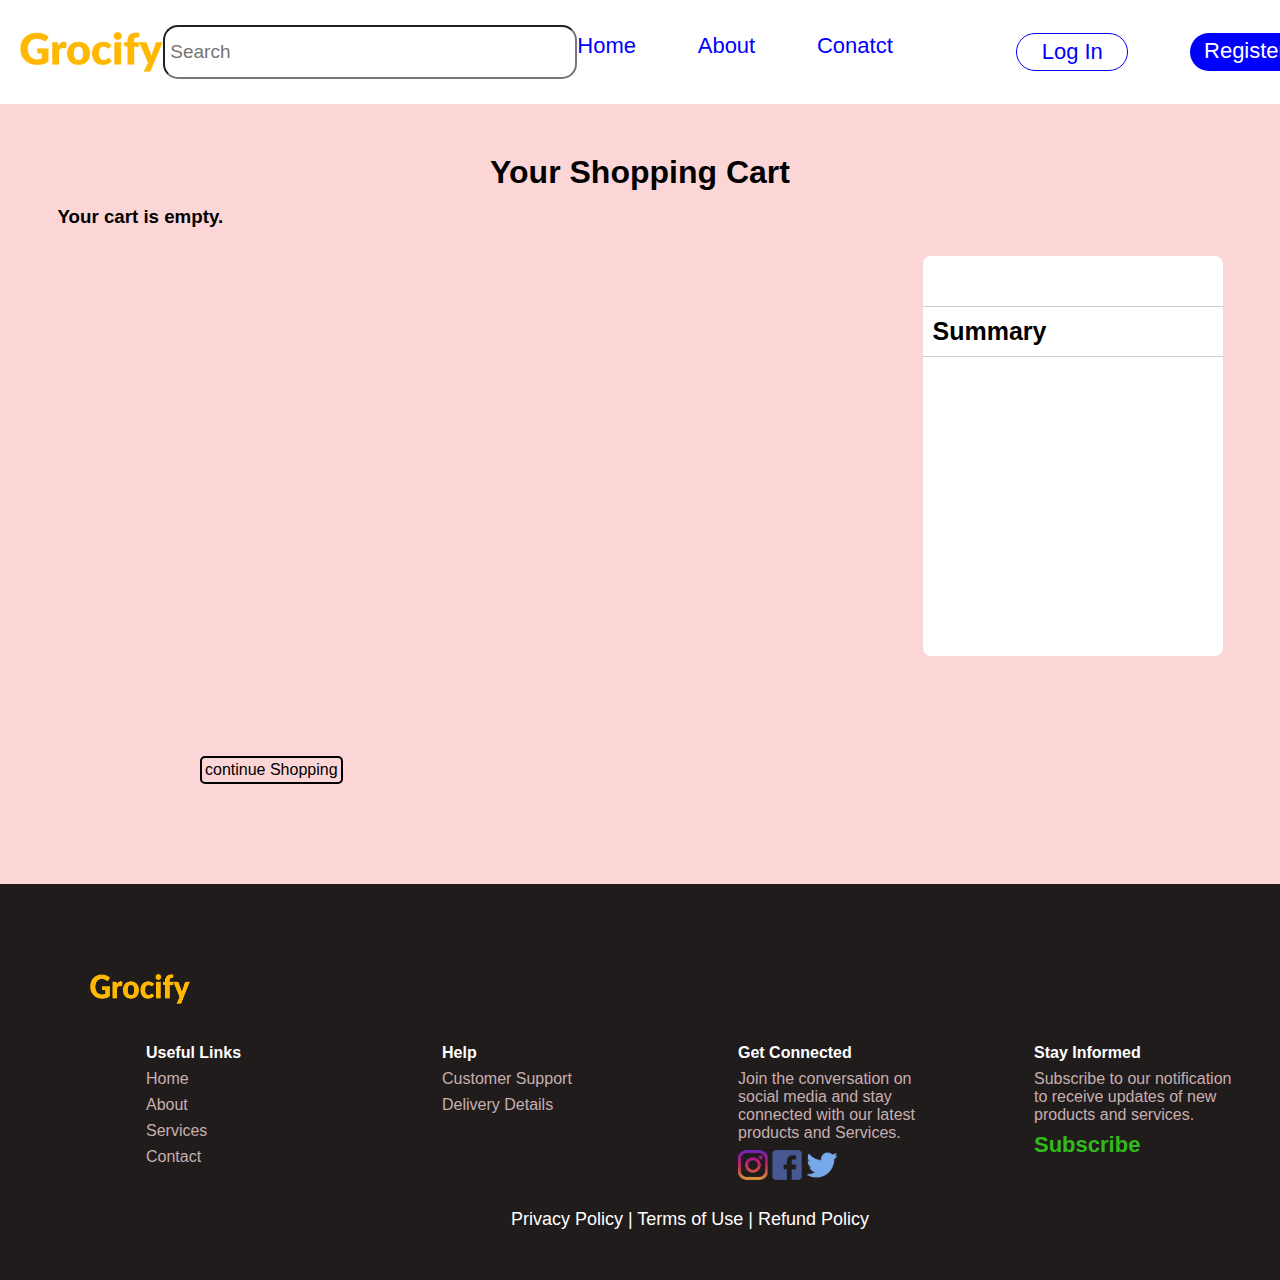
<file: cart.html>
<!DOCTYPE html>
<html lang="en">

<head>
  <meta charset="UTF-8">
  <meta name="viewport" content="width=device-width, initial-scale=1.0">
  <title>Your Cart</title>
  <link href='https://cdn.boxicons.com/fonts/basic/boxicons.min.css' rel='stylesheet'>
  <link rel="stylesheet" href="cart.css">
  <link rel="stylesheet" href="mobileView.css">
</head>

<body>
  <header>
    <img src="images/Grocify.png" alt="company logo">
    <div class="Search"><input type="text" placeholder="Search"><i id="search-btn" class='bxr  bx-search'></i>
    </div>


    <i class='bxr  bx-cart' id="cart"></i>
    <i id="search-btn2" class='bxr  bx-search'></i>
    <i class='bxr  bx-cart' id="cart2"></i>
    <i class='bxr  bx-menu-wider' id="menuBar"></i>
    <ul class="nav" id="navLinks">
      <li><a href="#Home">Home</a></li>
      <li><a href="#About">About</a></li>
      <li><a href="contact-us.html">Conatct</a></li>
      <i class='bxr  bx-cart' id="cart3"></i>
      <a id="login" href="login.html">Log In</a>
      <a id="register" href="register.html">Register</a>
    </ul>
  </header>
  <h1>Your Shopping Cart</h1>
  <div class="cart-box">
    <div id="cart-container"></div>
    

    <div class="discounts-box">
      <h1>Summary</h1>

      <div class="discounst">

        
      </div>
      <h4 id="total"></h4>
    </div>
  </div>

  <div class="back">
    <a href="index.html"><i class='bxr  bx-arrow-left-stroke'  ></i> continue Shopping</a>
  </div>
  <footer id="Conatct">
    <div class="cpy-logo">
      <img src="images/Grocify.png" alt="">
    </div>
    <div class="links">
      <div id="useful-links" class="help">
        <h4>Useful Links</h4>
        <a href="#Home">Home</a>
        <a href="#About">About</a>
        <a href="#">Services</a>
        <a href="#">Contact</a>
      </div>

      <div class="help">
        <h4>Help</h4>
        <a href="#">Customer Support</a>
        <a href="#">Delivery Details</a>
      </div>


      <div id="connect" class="help">
        <h4>Get Connected</h4>
        <a href="#">Join the conversation on social media and stay connected with our latest products and
          Services.</a>
        <div class="media">
          <img src="images/image 1.png" alt="">
          <img src="images/image 2.png" alt="">
          <img src="images/image 3.png" alt="">
        </div>
      </div>

      <div id="saved" class="help">
        <h4>Stay Informed</h4>
        <a href="#">Subscribe to our notification to receive updates of new products and services.
        </a>
        <h4 class="sub">
          <a href="#">Subscribe</a>
        </h4>
      </div>
    </div>

    <div class="p-p">
      <p>Privacy Policy | Terms of Use | Refund Policy
      </p>
    </div>
  </footer>
  <script src="cart.js" defer></script>
</body>

</html>
</file>
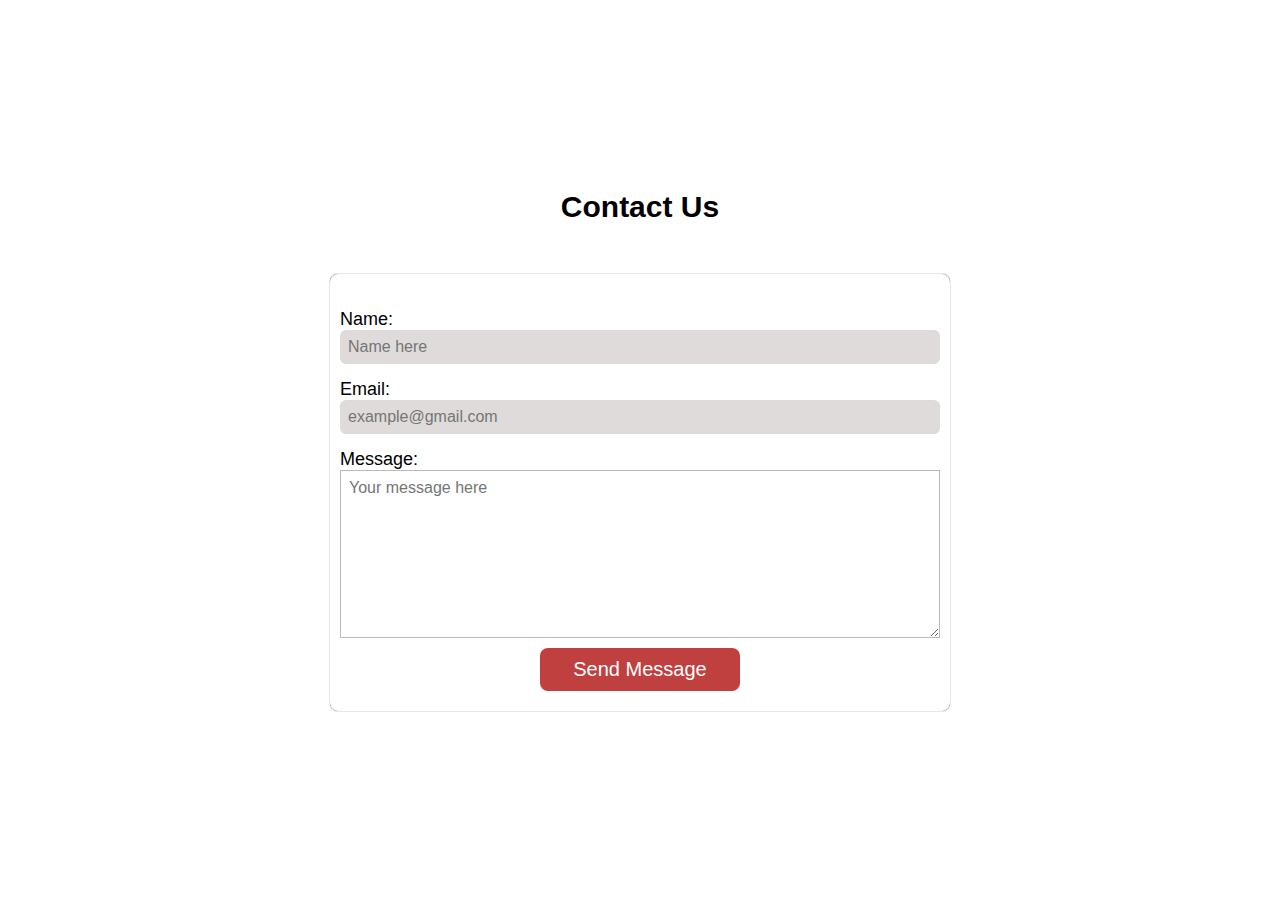
<file: contact-us.html>
<!DOCTYPE html>
<html lang="en">
<head>
  <meta charset="UTF-8">
  <meta name="viewport" content="width=device-width, initial-scale=1.0">
  <title>Contact Form</title>
  <link rel="stylesheet" href="contact.css">
</head>
<body>
  <h2>Contact Us</h2>

  <form action="https://api.web3forms.com/submit" method="POST">
    <input type="hidden" name="access_key" value="ea4ed182-7748-41cf-9213-6835b3c5b513">
    <label>Name:</label>
    <input type="text" placeholder="Name here">

    <label>Email:</label>
    <input type="email" placeholder="example@gmail.com" required>

    <label>Message:</label>
    <textarea placeholder="Your message here" required></textarea>

    <button type="submit">Send Message</button>



  </form>

  <script defer></script>
</body>
</html>
</file>
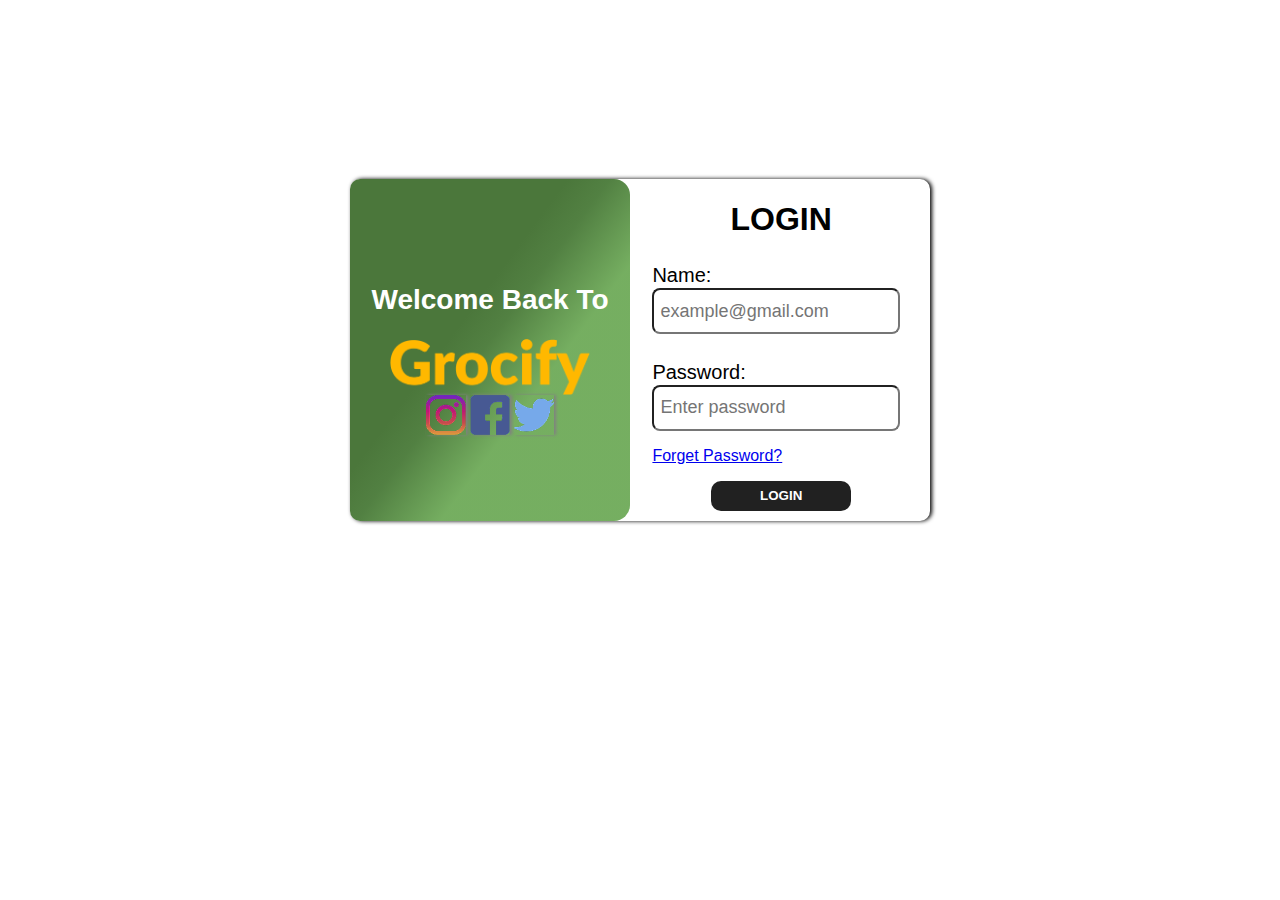
<file: login.html>
<!DOCTYPE html>
<html lang="en">
<head>
    <meta charset="UTF-8">
    <meta name="viewport" content="width=device-width, initial-scale=1.0">
    <title>login</title>

    <style>
        body{
            display: flex;
            height: 700px;
            align-content: center;
            justify-content: center;
            margin: 0;
            padding: 0;
            font-family: 'poppins', sans-serif;
        }
        .cotainer{
            width: 700px;
            height: auto;
            align-items: center;
            justify-content: center;
            display: flex;
        }

        form{
            width: 80%;
            height: auto;
            display: flex;
            justify-content: space-between;
            box-shadow: 2px 0 4px;
            border-radius: 10px;
            padding-right: 20px;
        }
        form .logo{
            width: 200px;
            height: auto;
        }
        .box{
            border-top-right-radius: 16px;
            border-bottom-right-radius: 16px;
            border-top-left-radius: 10px;
            border-bottom-left-radius: 10px;
            display: flex;
            flex-direction: column;
            align-items: center;
            justify-content: center;
            width: 50%;
            background: linear-gradient(126.52deg, #4B773B 40.84%, rgba(58, 111, 40, 0.88) 48.71%, rgba(74, 149, 47, 0.76) 64.46%);;

        }
        .box h2{
            color: #fff;
            font-size: 28px;
        }   
        .mdi{
            width: 40px;
            box-shadow: 2px 0 3px gray;
        }
        .loginDetails{
            width: 46%;
        }

        .loginDetails h1{
            width: 100%;
            display: flex;
            align-items: center;
            justify-content: center;
        }
        .detailsNeeded h4{
            font-weight: lighter;
            font-size: 20px;
            margin-bottom: 1px;
        }

        .detailsNeeded input{
            height: 30px;
            border-radius: 8px;
            padding: 6px;
            font-size: 18px;
            font-weight: lighter;
        }
        #forgetPassword{
            font-size: 16px;
        }
        .dv{
            width: 100%;
            height: auto;
            display: flex;
            align-items: center;
            justify-content: center;
        }
        button{
            width: 140px;
            height: 30px;
            background-color:  #000000DE;
            color: #fff;
            border-radius: 10px;
            margin-bottom: 10px;
            align-self: center;
            border: none;
            font-weight: bold;
        }
        button:hover{
            background-color: #fff;
            color: #000000DE;
            transition: 0.3s ease;
        }

        @media (max-width:600px){
            body{
                max-height:600px;
            }
            .box{
                display: none;
            }
            .loginDetails{
                height: fit-content;
                width: 100%;
                display: flex;
                flex-direction: column;
                justify-content: center;
                align-items: center;
            }
            
        }
    </style>
</head>
<body>
    <div class="cotainer">
        <form action="index.html">
            <div class="box">
                <h2>Welcome Back To</h2>
                <img class="logo" src="/images/Grocify.png" alt="company logo">
                <div class="media">
                    <img class="mdi" src="/images/image 1.png" alt="">
                    <img class="mdi" src="/images/image 2.png" alt="">
                    <img class="mdi" src="/images/image 3.png" alt="">
                </div>
            </div>

            <div class="loginDetails">
                <h1>LOGIN</h1>
                <div class="detailsNeeded">
                    <h4>Name:</h2>
                    <input type="email" placeholder="example@gmail.com" required>
                    <h4>Password:</h4>
                    <input type="password" placeholder="Enter password" id="password">
                    <p><a href="#" id="forgetPassword">Forget Password?</a></p>
                    <div class="dv"><button>LOGIN</button></div>
                </div>
            </div>
        </form>
    </div>    
</body>
</html>
</file>
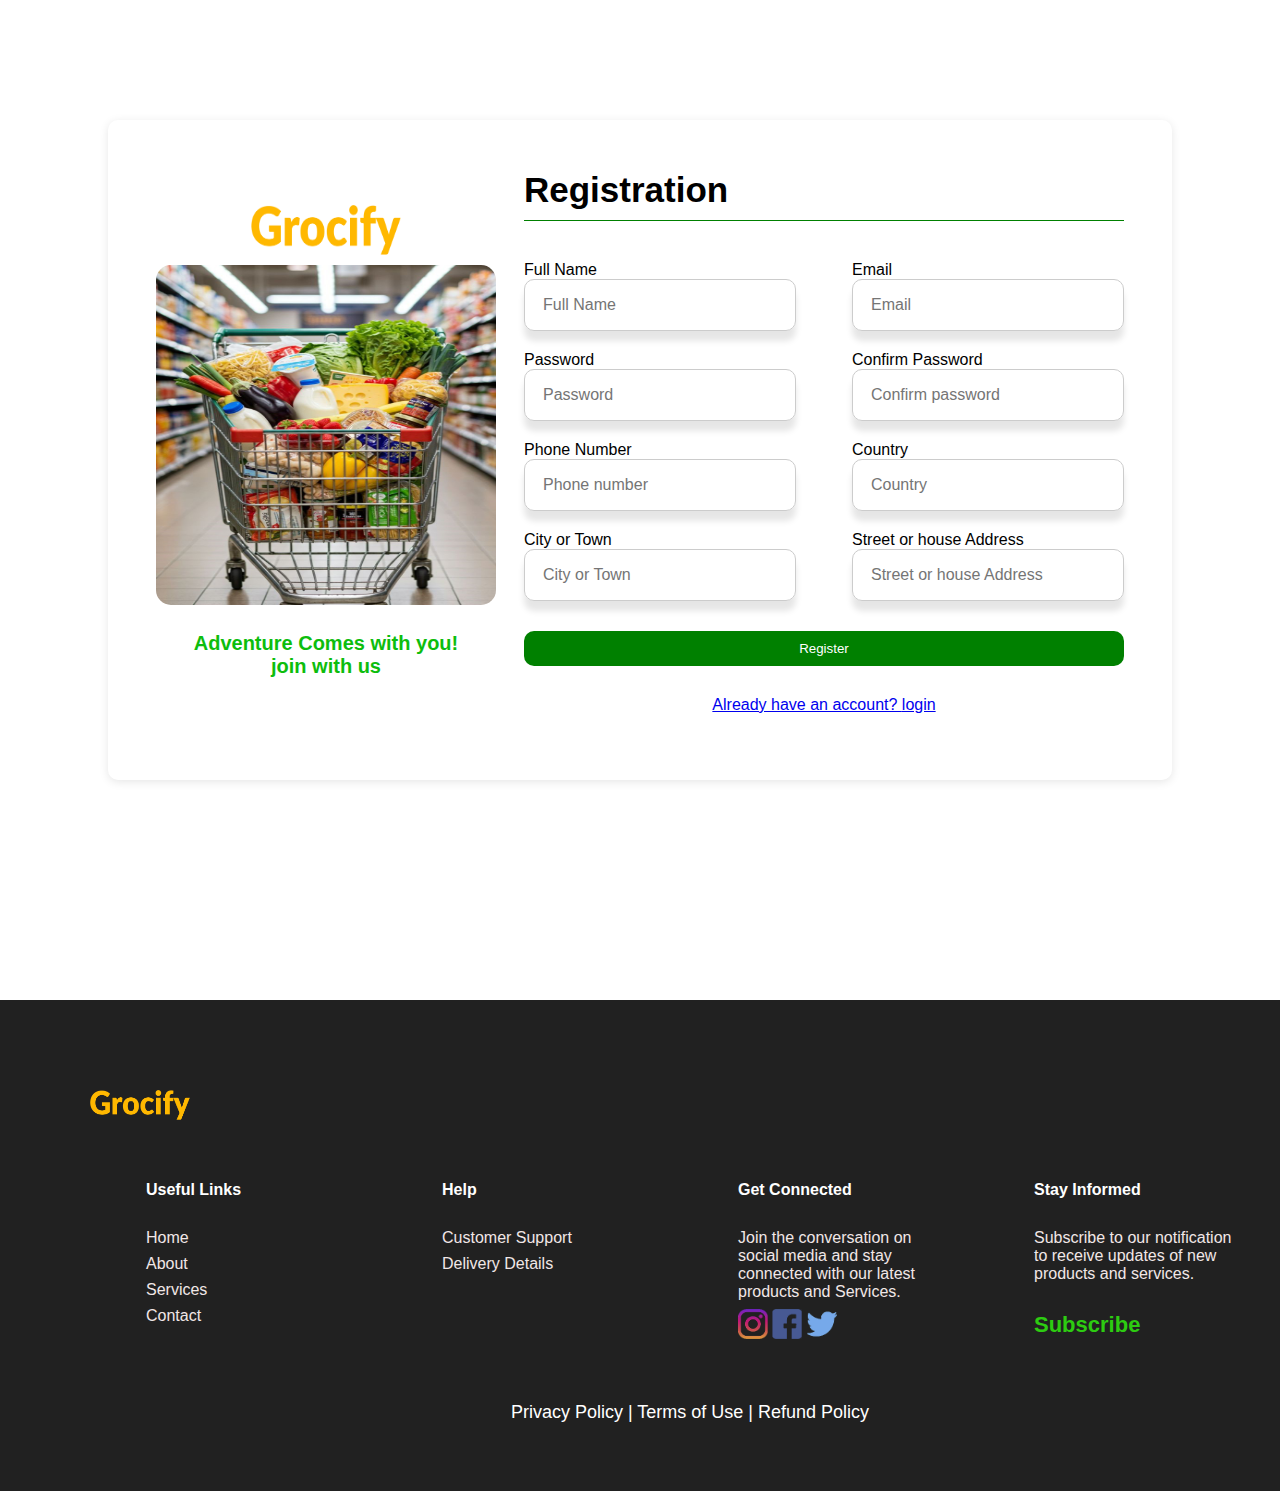
<file: register.html>
<!DOCTYPE html>
<html lang="en">

<head>
  <meta charset="UTF-8">
  <title>Register</title>
  <link href='https://cdn.boxicons.com/fonts/basic/boxicons.min.css' rel='stylesheet'>
  <link rel="stylesheet" href="register.css">
</head>

<body>
  <div class="pswd-not-same" id="pws-not-same"></div>
  <div class="successful-registration">Suceessful Registration</div>
  <div class="main-container">


    <div class="register-box">

      <div class="cart-basket-container">
        <img class="grocery-logo" src="images/Grocify.png" alt="Grocery-logo">
        <img src="images/7-Item Grocery Checklist.jpeg" alt="cart-basket">
        <h2>Adventure Comes with you! join with us</h2>
      </div>


      <form id="registerForm" action="index.html">
        <h2>Registration</h2>

        <div class="info-box">
          <div class="const-holder">
            <label for="name">Full Name</label>
            <div class="name">
              <input type="text" id="name" placeholder="Full Name" required>
              <i class='bxr  bx-user'></i>
            </div>
          </div>


          <div class="const-holder">
            <label for="Email">Email</label>
            <div class="emial">
              <input type="email" id="email" placeholder="Email" required>
              <i class='bxr  bx-mail-open'></i>
            </div>
          </div>
        </div>

        <div class="info-box">
          <div class="const-holder">
            <label for="password">Password</label>
            <div class="password">
              <input type="password" id="password" placeholder="Password" minlength="4" maxlength="12" required>
              <i class='bxr  bx-eye-slash' id="eyeicon"></i>
              <i class='bxr  bx-eye' style="display: none; " id="eyeopen"></i>
            </div>
          </div>

          <div class="const-holder">
            <label for="Confirmpassword">Confirm Password</label>
            <div class="password">
              <input type="password" id="Confirmpassword" placeholder="Confirm password" required>
              <i class='bxr  bx-eye-slash' id="eyeicon2"></i>
              <i class='bxr  bx-eye' style="display: none; " id="eyeopen2"></i>
            </div>
          </div>
        </div>

        <div class="info-box">
          <div class="const-holder">
            <label for="phone-no">Phone Number</label>
            <div class="phone-no">
              <input type="text" placeholder="Phone number" maxlength="10" required>
              <i class='bxr  bx-phone'></i>
            </div>
          </div>

          <div class="const-holder">
            <label for="country">Country</label>
            <div class="country">
              <input type="text" placeholder="Country" required>
              <i class='bxr  bx-flag-alt'></i>
            </div>
          </div>
        </div>


        <div class="info-box">
          <div class="const-holder">
            <label for="city">City or Town</label>
            <div class="city">
              <input type="text" placeholder="City or Town" required>
              <i class='bxr  bx-city'></i>
            </div>
          </div>

          <div class="const-holder">
            <label for="street">Street or house Address</label>
            <div class="street">
              <input type="text" placeholder="Street or house Address">
              <i class='bxr  bx-street-view'></i>
            </div>
          </div>

        </div>
        <button type="submit" id="register">Register</button>
        <a class="alreadyHaveAcc" href="login.html">Already have an account? <span>login</span></a>
        <p class="message" id="message"></p>
      </form>
    </div>
  </div>

  <footer id="Conatct">
    <div class="cpy-logo">
      <img src="images/Grocify.png" alt="">
    </div>
    <div class="links">
      <div id="useful-links" class="help">
        <h4>Useful Links</h4>
        <a href="#Home">Home</a>
        <a href="#About">About</a>
        <a href="#">Services</a>
        <a href="#">Contact</a>
      </div>

      <div class="help">
        <h4>Help</h4>
        <a href="#">Customer Support</a>
        <a href="#">Delivery Details</a>
      </div>


      <div id="connect" class="help">
        <h4>Get Connected</h4>
        <a href="#">Join the conversation on social media and stay connected with our latest products and
          Services.</a>
        <div class="media">
          <img src="images/image 1.png" alt="">
          <img src="images/image 2.png" alt="">
          <img src="images/image 3.png" alt="">
        </div>
      </div>

      <div id="saved" class="help">
        <h4>Stay Informed</h4>
        <a href="#">Subscribe to our notification to receive updates of new products and services.
        </a>
        <h4 class="sub">
          <a href="#">Subscribe</a>
        </h4>
      </div>
    </div>

    <div class="p-p">
      <p>Privacy Policy | Terms of Use | Refund Policy
      </p>
    </div>
  </footer>




  <script src="register.js" defer></script>
</body>

</html>
</file>
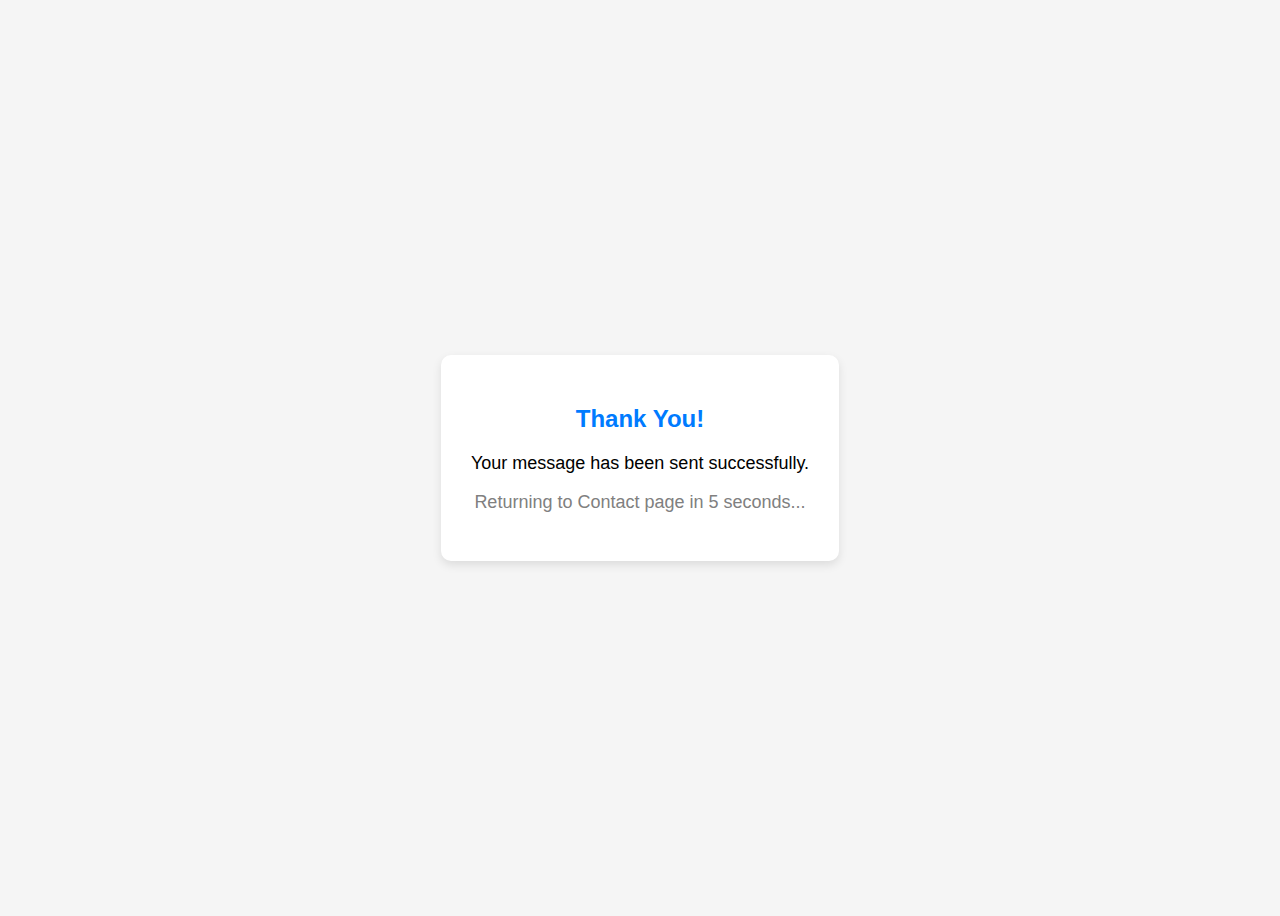
<file: thankYou.html>
<!DOCTYPE html>
<html lang="en">
<head>
  <meta charset="UTF-8">
  <meta name="viewport" content="width=device-width, initial-scale=1.0">
  <title>Thank You</title>
  <style>
    body {
      font-family: Arial, sans-serif;
      background-color: #f5f5f5;
      display: flex;
      justify-content: center;
      align-items: center;
      height: 100vh;
      flex-direction: column;
    }

    .box {
      background: white;
      padding: 30px;
      border-radius: 10px;
      box-shadow: 0 4px 10px rgba(0,0,0,0.1);
      text-align: center;
    }

    h2 {
      color: #007bff;
    }

    p {
      margin-top: 10px;
      font-size: 18px;
    }

    .timer {
      color: gray;
      margin-top: 15px;
    }
  </style>
  <meta http-equiv="refresh" content="5;url=contact-us.html">
</head>
<body>
  <div class="box">
    <h2>Thank You!</h2>
    <p>Your message has been sent successfully.</p>
    <p class="timer">Returning to Contact page in <span id="seconds">5</span> seconds...</p>
  </div>

  <script>
    // countdown for display
    let timeLeft = 5;
    const seconds = document.getElementById('seconds');
    const timer = setInterval(() => {
      timeLeft--;
      seconds.textContent = timeLeft;
      if(timeLeft <= 0) clearInterval(timer);
    }, 1000);


  </script>
</body>
</html>
</file>
<file: cart.css>
* {
    margin: 0;
    padding: 0;
    font-family: 'poppins', sans-serif;
}

body {
    margin: 0;
    padding: 0;
    background-color: #fcd6d6;
    font-family: 'poppins', sans-serif;
}


h1 {
    font: 40px;
    width: 100%;
    display: flex;
    margin-top: 50px;
    text-align: left;
    align-items: center;
    margin-bottom: 15px;
    justify-content: center;
}
.cart-box{
    display: flex;
    justify-content: space-around;
    align-items: center;
    padding: 0 50px;
}

#cart-container{
    height: 500px;
    width: 850px;
    overflow-y: auto;
    overflow-x:hidden;
}

.cart-item {
    display: flex;
    width:700px;
    padding: 5px 50px;
    align-items: center;
    border-bottom: 1px solid #ccc;
}

.details {
    width: 100%;
    max-width: 1024px;
    padding: 15px 0;
    display: flex;
    justify-content: space-between;
    align-items: center;
}

.details p {
    margin: 2px;
}

.cart-item img {
    width: 80px;
    margin-right: 15px;
}

.cart-item h4 {
    margin: 0;
}

.remove-btn {
    background:none;
    color: red;
    border: none;
    padding: 5px 10px;
    font-size: 20px;
    cursor: pointer;
    margin-top: 10px;
}

.discounts-box{
    width: 300px;
    height: 400px;
    display: flex;
    flex-direction: column;
    justify-content: center;
    gap: 15px;
    align-items: center;
    background-color: #fff;
    border-radius: 8px;
}
.discounts-box h1{
    width: 280px;
    display: flex;
    justify-content: flex-start;
    align-items: center;
    padding: 10px;
    margin-top: 15px;
    font-size: 25px;
    border-bottom: 1px  solid #ccc;
    border-top: 1px  solid #ccc;
}
.discounst{
    width: 250px;
    padding: 10px;
    height: 200px;
    display: flex;
    flex-direction: column;
    gap: 20px;
}

.sub-total,.shipping-cost,.discountPercentage,.tax{
    display: flex;
    width: 100%;
    justify-content: space-between;
    border-bottom:1px solid #ccc;
    padding: 8px 0px;
    
}

.sub-total h5,.shipping-cost h5,.discountPercentage h5,.tax h5{
    font-size: 17px;
}

#total{
    width: 280px;
    display: flex;
    justify-content: center;
    align-items: center;
    font-size: 20px;
}

.back{
    margin-top: 50px;
    width: 100%;
    margin-left: 200px;
    display: flex;
    justify-content: flex-start;
}

.back a{
    display: flex;
    align-items: center;
    justify-content: center;
    text-decoration: none;
    color: black;
    padding: 3px;
    border-radius: 5px;
    border: 2px solid;
}

.back a:hover{
    background-color: white;
    transition: 0.3s ease-in-out;
    border: none;
    outline: none;
}

.back i{
    font-size: 30px;
}

header {
    width: 100%;
    height: auto;
    padding: 25px 20px;
    background-color: transparent;
    display: flex;
    justify-content: space-evenly;
    align-items: center;
    background-color: #fff;
}

.nav {
    width: 800px;
    display: flex;
    justify-content: space-between;
}

header img {
    width: 70x;
    height: 40px;
}

header input {
    width: 400px;
    height: 40px;
    border-radius: 15px;
    outline: none;
    padding: 5px;
    font-size: 19px;
}

#search-btn {
    align-self: center;
    position: relative;
    left: -38px;
    top: 7px;
    font-size: 22px;
}

#search-btn2,
#menuBar,
#cart2 {
    display: none;
    font-size: 30px;
}

#cart {
    font-size: 30px;
    color: blue;
    font-weight: lighter;
    display: none;
}

#cart3 {
    display: flex;
    font-size: 30px;
    color: blue;
    font-weight: lighter;
}

#cart:hover {
    color: black;
}

#login {
    padding: 5px;
    border: 1px solid blue;
    border-radius: 20px;
    width: 100px;
    display: flex;
    text-align: center;
    justify-content: center;
}

#login:hover {
    background-color: blue;
    border: none;
    color: #fff;
    transition: 0.5s ease;
    outline: none;
}

#register {
    background-color: blue;
    color: #fff;
    padding: 5px;
    border-radius: 20px;
    width: 100px;
    display: flex;
    text-align: center;
    justify-content: center;
}

#register:hover {
    border: 1px solid blue;
    color: blue;
    border-radius: 20px;
    background-color: transparent;
    transition: 0.5s ease-in-out;
}

header li {
    list-style: none;
}

header a {
    text-decoration: none;
    font-size: 22px;
    color: blue;
}



/*=============== Footer styling ========== */
footer {
    background-color: #000000DE;
    display: flex;
    height: auto;
    padding: 50px;
    margin-top: 100px;
    width: 100%;
    margin-bottom: 0;
    flex-direction: column;
    justify-content: space-evenly;
}

.links {
    height: auto;
    display: flex;
    justify-content: space-evenly;
}

.cpy-logo {
    display: flex;
    justify-content: left;
    align-items: center;
    padding: 40px;
}

.cpy-logo img {
    width: 100px;
    height: 30px;
}

.media img {
    width: 30px;
    height: 30px;
}


.help {
    width: 200px;
    display: flex;
    flex-direction: column;
    gap: 8px;
}

.help h4 {
    font-weight: bolder;
    color: white;
    font-weight: bold;
}

.help a {
    color: #c7afaf;
    text-decoration: none;
    font-weight: lighter;
}

.help a:hover {
    color: white;
    transition: 0.3s ease;
}

.help a:hover {
    color: rgb(146, 139, 139);
    transition: 0.3s ease-in-out;
}

.sub a {
    color: #31BB1A;
    font-size: 22px;
    font-weight: bold;
}

.p-p {
    display: flex;
    justify-content: center;
    align-items: center;
    margin-top: 25px;
}

.p-p p {
    color: #fff;
    font-size: 18px;
}
</file>
<file: mobileView.css>
@media (max-width: 600px){
    .nav{
        display: none;
    }

    header{
        width: 100%;
        display: flex;
        justify-content:space-around;
    }

    header img{
        width: 80px;
        height: 30px;
    }

    header input{
        width: 100px;
        display: flex;
        height: 40px;
        padding: 0px;
    }

    .hero-section{
        height: auto;
        display: flex;
        flex-direction: column;
        align-items: center;
        gap: 10px
        ;
    }

    header a{
        font-size: 18px;
        text-align: right;
    }

    #register,#login{
        padding: 0;
        border: none;
        color: #fff;
        background-color: transparent;

    }
    .hero-section h2{
        width: 350px;
        font-size: 25px;
        text-align: center;
    }

    .hero-image img{
        width: 400px;
        height: 300px;
    }
    
    main{
        height: 700px;
    }

    .section2{
        display: flex;
        flex-direction: column;
        justify-content: center;
        align-items: center;
        gap: 50px;
        height: auto;
        border: 2px solid blue;
    }
    .details{
        display: flex;
        height: auto;
        flex-direction: column;
        justify-content: center;
        align-items: center;
        gap: 70px;
    }

    .deliverer-img{
        width: 400px;
        height: 400px;
        align-items: center;
        display: flex;
        flex-direction: column;
    }

    .deliverer-img{
        width: 500px;
        height: 600px;
    }

    .dvl-shape{
        width: 400px;
        height: 400px;
        display: flex;
    }

    .deliverer{
        height: 400px;
        width: 400px;
        position: relative;
        top: -500px;
        left: 10px;
    }

    .details .services{
        display: flex;
        align-items: center;
    }

    .sev-box{
        width: 150px;
        padding: 10px;
    }

    .sales-title img{
        width: 80px;

    }


    .time{
        display: flex;
        justify-content: space-evenly;
        padding: 20px;
    }




    /* products section*/
    .gcry-image{
        display: none;
    }

     /* flash sales*/
     .caption img{
        display: none;
     }
     /* categories page sales*/
     .category-section{
        display: flex;
        flex-direction: column;
        gap: 80px;
     }

     .view-more{
        margin-top: 30px;
     }

   .t-box{
    width: 80px;
    height: 50px;
   }
   .our-clients{
    display: flex;
    flex-direction: column;
    align-items: center;
    justify-content: center;
    margin-top: 20px;
   }

   .clnt-box{
    display: flex;
    margin-top: 50px;
    flex-direction: column;
    align-items: center;
    justify-content: center;
    gap: 20px;
   }









   /*==== Download mobile app =====*/
   .mobile-app{
    width: 100%;
    height: auto;
    display: flex;
    justify-content: space-evenly;
    flex-direction: column;
    gap: 1px;
    align-items: center;
   }

   .boxes{
    align-self: center;
    display: flex;
    justify-content: center;
    align-items: center;
    gap:40px;
   }

   .down-ld-txt{
    width: 250px;
    gap: 6px;
    position: relative;
    top: -50px;
   }
   .down-ld-txt h3{
    font-size: 20px;
   }
   .down-ld-txt p{
    font-size: 18px;
}


   .mobile-app .boxes #fst-bx{
    width: 200px;
    height: 119px;
    left: 30px;
   }
   .spans{
    height: 250px;
   }

   .mobile-app .boxes #scd-bx {
    width: 200px;
    height: 119px;
    top: -30px;
    left: 30px;
   }

   .spans img{
    width: 180px;
    height: 210px;
    position: relative;
    top: -250px;
    left: 50px;

   }

   .sites{
    display: flex;
    justify-content: space-evenly;
   }
   .store{
    width: 100px;
    height: 50px;
    display: flex;
    justify-content: space-around;
    align-items: center;

   }
   .store p{
    display: flex;
    width: 120px;
    height: 40px;
    font-size: 14px;
   }
   .store img{
        width: 25px;
        height: 25px;
   }
   














   footer{
    width: 500px;
    display: flex;
    flex-direction: column;
    align-items: center;
   }

   .cpy-logo{
    display: flex;
    align-items: center;
    justify-content: center;
   }
   .links{
    display: flex;
    flex-direction: column;
    gap: 20px;
    align-items: center;
   }

   .help{
    display: flex;
    flex-direction: column;
    align-items: center;
    justify-content: center;
   }
   .help a{
    text-align: center;
   }

   .p-p p{
    display: flex;
    align-items: center;
    justify-content: center;
    font-size: 16px;
   }
}
</file>
<file: contact.css>
*{
    padding: 0;
    margin: 0;
    font-family: 'poppins', sans-serif;
}

body{
    width: 100%;
    height: 100vh;
    display: flex;
    flex-direction: column;
    align-items: center;
    justify-content: center;
}
h2{
    font-size: 30px;
}
form{
    width: 100%;
    max-width: 600px;
    display: flex;
    flex-direction: column;
    margin-top: 50px;
    padding: 20px 10px;
    box-shadow: 0 0 1px;
    border-radius: 8px;
}

label{
    font-size: 18px;
    margin-top: 15px;
}

input{
    width: 9 0%;
    border-radius: 6px;
    padding: 8px;
    font-size: 16px;
   border: 0;
   outline: 0;
   background: #dfdbdb;
}

textarea{
    height: 150px;
    font-size: 16px;
    padding: 8px;
    margin-bottom: 10px;
    border: 1px solid rgba(128, 128, 128, 0.541);
}

button{
    width: 200px;
    padding: 10px;
    border: 0;
    outline: 0;
    border-radius: 8px;
    background: #c03f3f;
    align-self: center;
    color: #fff;
    font-size: 20px;

}

button:hover{
    background: #f3eaea;
    color: black;
    transition: 0.3s ease;
}
</file>
<file: register.css>
body {
        margin: 0;
        padding: 0;
        width: 100%;
        font-family: 'poppins', sans-serif;
    }

    .successful-registration{
      position: fixed;
      top: 20px;
      right: 20px;
      background-color: #4BB543;
      color: white;
      padding: 10px 20px;
      border-radius: 5px;
      box-shadow: 0 2px 10px rgba(0, 0, 0, 0.1);
      display: none; /* Hidden by default */
      z-index: 1000; /* Ensure it appears above other content */
    }

    .successful-registration.show {
      display: block; /* Show the message when the 'show' class is added */
    }

    .main-container {
        width: 100%;
        height: 100vh;
        display: flex;
        align-items: center;
        justify-content: center;
        background: #fff;
    }

    .register-box {
        width: 80%;
        background: #fff;
        display: flex;
        align-items: center;
        justify-content: space-evenly;
        align-items: center;
        padding: 20px;
        border-radius: 10px;
        box-shadow: 0 2px 10px rgba(0, 0, 0, 0.1);
    }


    .info-box {
        width: 100%;
        display: flex;
        justify-content: space-between;
    }

    .cart-basket-container {
        display: flex;
        flex-direction: column;
        align-items: center;
        justify-content: center;
        gap: 10px;
    }

    .cart-basket-container .grocery-logo {
        width: 150px;
        height: 50px;
        border-radius: 15px;
    }

    .cart-basket-container img {
        width: 340px;
        height: 340px;
        border-radius: 15px;
    }

    .cart-basket-container h2 {
        width: 300px;
        text-align: center;
        font-size: 20px;
        color: rgb(13, 189, 13);
    }

    #registerForm h2 {
        font-size: 35px;
        text-align: left;
        width: 100%;
        margin-bottom: 20px;
        padding: 0px 0px 10px 0px;
        border-bottom: 1px solid green;
    }

    .register-box input {
        width: 250px;
        padding: 8px;
        margin: 8px 0;
        border: 0;
        outline: 0;
        font-size: 16px;
        color: black;
        border-radius: 10px;
    }

    .name,
    .emial,
    .password,
    .phone-no,
    .country,
    .city,
    .country,
    .street {
        width: 250px;
        padding: 0 10px;
        border: 1px solid #ccc;
        display: flex;
        border-radius: 10px;
        align-items: center;
        box-shadow: 0 10px 6px rgba(0, 0, 0, 0.1);
    }

    .register-box button {
        width: 100%;
        padding: 10px;
        background: green;
        color: white;
        border: none;
        border-radius: 10px;
        cursor: pointer;
        margin-top: 10px;
    }

    #registerForm {
        display: flex;
        flex-direction: column;
        gap: 20px;
        align-items: center;
        justify-content: center;
        width: 600px;
    }

    .register-box button:hover {
        background: darkgreen;
    }

    .message {
        text-align: center;
        margin-top: 10px;
        color: red;
    }


    i {
        cursor: pointer;
    }

    .alreadyHaveAcc {
        margin-top: 10px;
    }


    footer{
    background-color: #000000DE;
    display: flex;
    height: auto;
    padding: 50px;
    margin-top: 100px;
    width: 100%;
    flex-direction: column;
    justify-content: space-evenly;
}

.links{
    height: auto;
    display: flex;
    justify-content: space-evenly;
}

.cpy-logo{
    display: flex;
    justify-content: left;
    align-items: center;
    padding: 40px;
}
.cpy-logo img{
    width: 100px;
    height: 30px;
}

.media img{
    width: 30px;
    height: 30px;
}


.help{
    width: 200px;
    display: flex;
    flex-direction: column;
    gap: 8px;
}
.help h4{
    font-weight: bolder;
    color: white;
    font-weight: bold;
}
.help a{
    color: #f1e7e7;
    text-decoration: none;
    font-weight: lighter;
}

.help a:hover{
    color: rgb(146, 139, 139);
    transition: 0.3s ease-in-out;
}
.sub a{
    color:#2dcc11;
    font-size: 22px;
    font-weight: bold;
}

.p-p{
    display: flex;
    justify-content: center;
    align-items: center;
    margin-top: 25px;
}

.p-p p{
    color: #fff;
    font-size: 18px;
}





    @media (max-width:600px) {
        body {
            display: unset;
            width: fit-content;
            height: fit-content;
        }

        .register-box {
            background: #fff;
            display: flex;
            border: 2px solid red;
            flex-direction: column;
            align-items: center;
            justify-content: center;
            padding: 10px;
            border-radius: 10px;
            box-shadow: 0 2px 10px rgba(0, 0, 0, 0.1);
            width: 500px;
        }
    }
</file>
